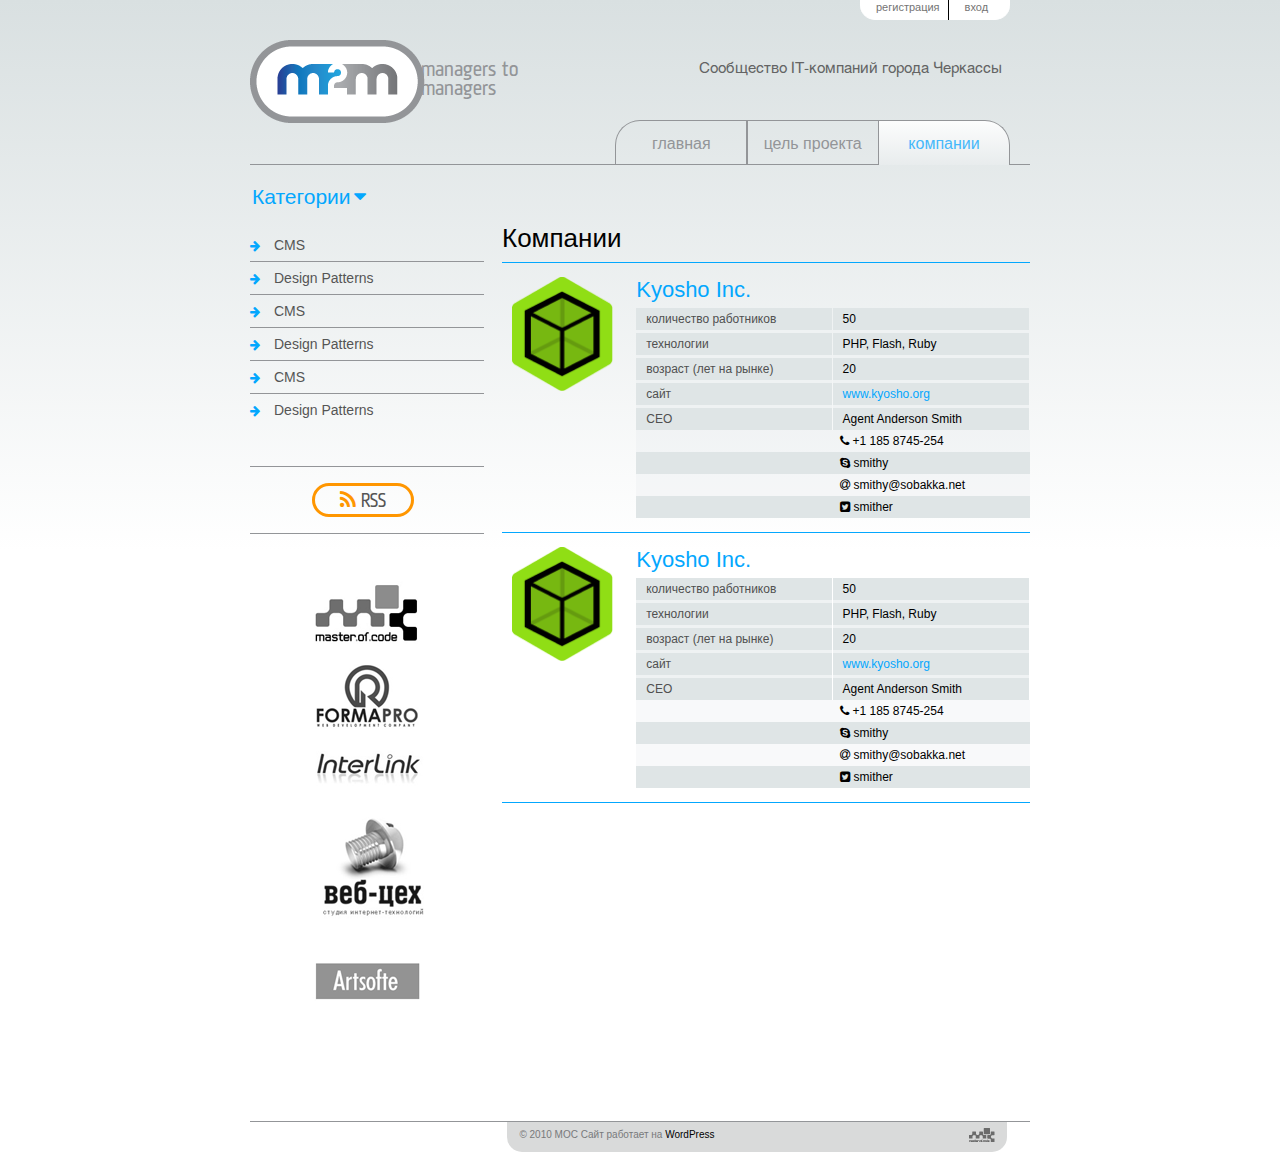
<file: company-page.html>
<!DOCTYPE html>
<html lang="ru">
  <head>
    <meta charset="UTF-8">
    <meta http-equiv="X-UA-Compatible" content="IE=Edge">
    <title>company</title>
    <link rel="stylesheet" href="css/font-awesome.min.css"/>
    <link href="css/screen.css" media="screen" rel="stylesheet" type="text/css" />
    <link href="css/print.css" media="print" rel="stylesheet" type="text/css" />
    <!--[if IE]>
    <link href="css/ie.css" media="screen, projection" rel="stylesheet" type="text/css"/>
    <![endif]-->
    <script src="js/jquery-3.1.1.min.js"></script>
    <script src="js/script.js"></script>
  </head>
  <body>
    <header class="main-header">
      <div class="authorization">
        <ul class="reg-area">
          <li class="login">
            <a id="reg-trigger" href="#">
              регистрация
            </a>
            <div id="reg-content">
              <form action="#">
                <fieldset class="inputs">
                  <ul class="reg-list">
                    <li><input id="first-name" type="text" name="first-name" placeholder="имя" required></li>
                    <li><input id="last-name" type="text" name="last-name" placeholder="фамилия" required></li>
                    <li><input id="email" type="email" name="email" placeholder="email" required></li>
                    <li><input id="company" type="text" name="company" placeholder="компания" required></li>
                    <li><input id="position" type="text" name="position" placeholder="должность" required></li>
                  </ul>
                </fieldset>
                <input id="submit-registration" class="reg-submit" type="submit" value="⮠">
              </form>
              <div class="wrapper-avatar">
                <img class="avatar" src="img/avatar.png" alt="avatar">
                <a class="dl-photo" href="#">загрузить фото</a>
              </div>
            </div>
          </li>
          <li class="login">
            <a id="login-trigger" href="#">
              вход
            </a>
            <div id="login-content">
              <form action="#">
                <fieldset class="inputs">
                  <ul class="authorization-input">
                    <li><input id="username" type="email" name="Email" placeholder="логин" required></li>
                    <li><input id="password" type="password" name="Password" placeholder="*****" required></li>
                    <li><input id="submit-authorization" class="submit-authorization" type="submit" value="⮠"></li>
                  </ul>
                </fieldset>
              </form>
            </div>
          </li>
        </ul>
      </div>
      <h1>
        <a href="#">
          <img class="logo" src="img/logo.png" alt="logo">
          <span class="sub-logo">managers to managers</span>
        </a>
      </h1>
      <p class="community">Сообщество IT-компаний города Черкассы</p>
    </header>
    <nav class="main-nav">
      <ul class="btn">
        <li class="home-page-button"><a href="index.html">главная</a></li>
        <li class="goal-button"><a href="goal-page.html">цель проекта</a></li>
        <li class="company-button-active"><a class="active-btn" href="#">компании</a></li>
      </ul>
    </nav>
    <div class="wrapper">
      <aside class="sidebar">
        <a href="#"><h2 class="head">Категории</h2></a>
        <ul class="side-nav">
          <li><a href="#">CMS</a></li>
          <li><a href="#">Design Patterns</a></li>
          <li><a href="#">CMS</a></li>
          <li><a href="#">Design Patterns</a></li>
          <li><a href="#">CMS</a></li>
          <li><a href="#">Design Patterns</a></li>
        </ul>
        <div class="rss-wrapper">
          <a class="rss" href="#"><i class="fa fa-rss" aria-hidden="true"></i> RSS</a>
        </div>
        <ul class="side-links">
          <li><a href="#"><img src="img/moc.png" alt="master-of-code"></a></li>
          <li><a href="#"><img src="img/fp.png" alt="forma-pro"></a></li>
          <li><a href="#"><img src="img/il.png" alt="inter-link"></a></li>
          <li><a href="#"><img src="img/wc.png" alt="web-ceh"></a></li>
          <li><a href="#"><img src="img/as.png" alt="alt-soft-a"></a></li>
        </ul>
      </aside>
    <main class="main-content">
      <h2 class="content-header">Компании</h2>
      <ul class="pages">
        <li>
          <a href="#"><img class="company-logo" src="img/cube.png" alt="company-logo"></a>
          <div class="container">
            <h3 class="company-name">Kyosho Inc.</h3>
            <dl class="company-form">
              <dt class="text-grey">количество работников</dt>
              <dd>50</dd>
              <dt class="text-grey">технологии</dt>
              <dd>PHP, Flash, Ruby</dd>
              <dt class="text-grey">возраст (лет на рынке)</dt>
              <dd>20</dd>
              <dt class="text-grey">сайт</dt>
              <dd><a class="text-blue" href="#">www.kyosho.org</a></dd>
              <dt class="text-grey">CEO</dt>
              <dd>Agent Anderson Smith</dd>
            </dl>
            <dl class="contacts-form">
              <dt></dt>
              <dd>
                <a class="text-black" href="tel:+11858745254"> +1 185 8745-254</a>
              </dd>
              <dd>
                <a class="text-black" href="skype:smithy?call">smithy</a>
              </dd>
              <dd>
                <a class="text-black" href="mailto:smithy@sobakka.net">smithy@sobakka.net</a>
              </dd>
              <dd>
                <a class="text-black" href="https://twitter.com/intent/tweet?screen_name=@smither">smither</a>
              </dd>
            </dl>
          </div>
        </li>
        <li>
          <a href="#"><img class="company-logo" src="img/cube.png" alt="company-logo"></a>
          <div class="container">
            <h3 class="company-name">Kyosho Inc.</h3>
            <dl class="company-form">
              <dt class="text-grey">количество работников</dt>
              <dd>50</dd>
              <dt class="text-grey">технологии</dt>
              <dd>PHP, Flash, Ruby</dd>
              <dt class="text-grey">возраст (лет на рынке)</dt>
              <dd>20</dd>
              <dt class="text-grey">сайт</dt>
              <dd><a class="text-blue" href="#">www.kyosho.org</a></dd>
              <dt class="text-grey">CEO</dt>
              <dd>Agent Anderson Smith</dd>
            </dl>
            <dl class="contacts-form">
              <dt></dt>
              <dd>
                <a class="text-black" href="tel:+11858745254"> +1 185 8745-254</a>
              </dd>
              <dd>
                <a class="text-black" href="skype:smithy?call">smithy</a>
              </dd>
              <dd>
                <a class="text-black" href="mailto:smithy@sobakka.net">smithy@sobakka.net</a>
              </dd>
              <dd>
                <a class="text-black" href="https://twitter.com/intent/tweet?screen_name=@smither">smither</a>
              </dd>
            </dl>
          </div>
        </li>
      </ul>
    </main>
    </div>
    <footer class="main-footer">
      <div class="footer-wrapper">
        <p>© 2010 MOC  Сайт работает на <span class="text-black">WordPress</span></p>
        <a href="#"><img src="img/sub-moc.png" alt="master-of-code"></a>
      </div>
    </footer>
  </body>
</html>
</file>
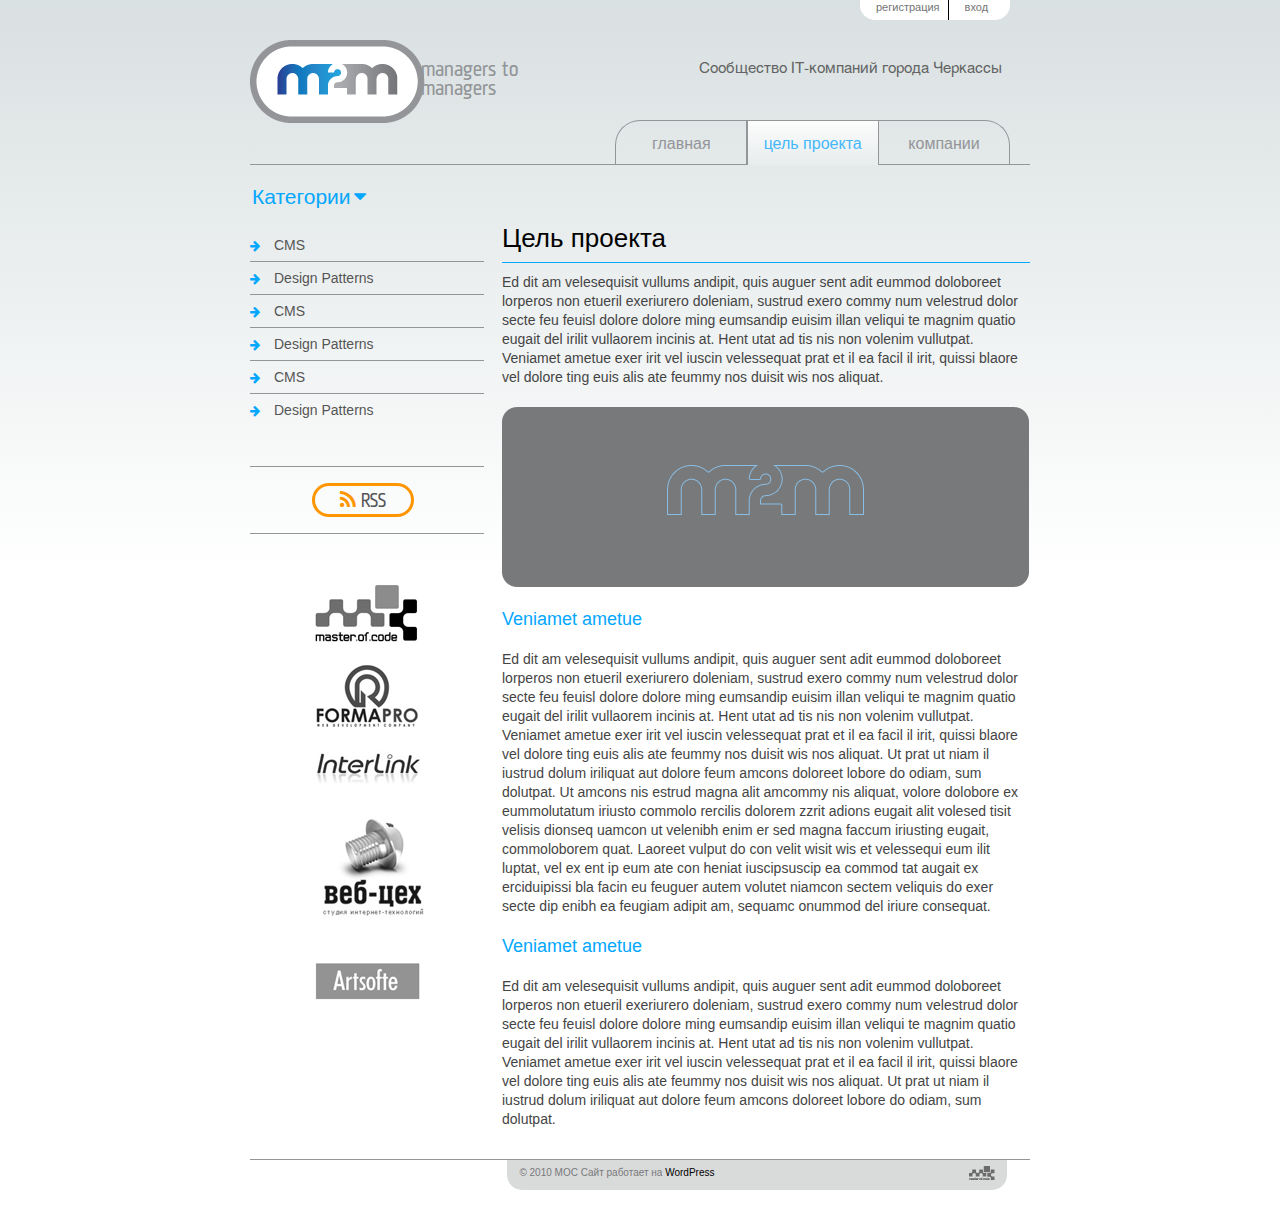
<file: goal-page.html>
<!DOCTYPE html>
<html lang="zxx">
  <head>
    <meta charset="UTF-8">
    <meta http-equiv="X-UA-Compatible" content="IE=Edge">
    <title>project-goal</title>
    <link rel="stylesheet" href="css/font-awesome.min.css"/>
    <link href="css/screen.css" media="screen" rel="stylesheet" type="text/css" />
    <link href="css/print.css" media="print" rel="stylesheet" type="text/css" />
    <!--[if IE]>
    <link href="css/ie.css" media="screen" rel="stylesheet" type="text/css"/>
    <![endif]-->
    <script src="js/jquery-3.1.1.min.js"></script>
    <script src="js/script.js"></script>
  </head>
  <body>
    <header class="main-header">
      <div class="authorization">
        <ul class="reg-area">
          <li class="login">
            <a id="reg-trigger" href="#">
              регистрация
            </a>
            <div id="reg-content">
              <form action="#">
                <fieldset class="inputs">
                  <ul class="reg-list">
                    <li><input id="first-name" type="text" name="first-name" placeholder="имя" required></li>
                    <li><input id="last-name" type="text" name="last-name" placeholder="фамилия" required></li>
                    <li><input id="email" type="email" name="email" placeholder="email" required></li>
                    <li><input id="company" type="text" name="company" placeholder="компания" required></li>
                    <li><input id="position" type="text" name="position" placeholder="должность" required></li>
                  </ul>
                </fieldset>
                <input id="submit-registration" class="reg-submit" type="submit" value="⮠">
              </form>
              <div class="wrapper-avatar">
                <img class="avatar" src="img/avatar.png" alt="avatar">
                <a class="dl-photo" href="#">загрузить фото</a>
              </div>
            </div>
          </li>
          <li class="login">
            <a id="login-trigger" href="#">
              вход
            </a>
            <div id="login-content">
              <form action="#">
                <fieldset class="inputs">
                  <ul class="authorization-input">
                    <li><input id="username" type="email" name="Email" placeholder="логин" required></li>
                    <li><input id="password" type="password" name="Password" placeholder="*****" required></li>
                    <li><input id="submit-authorization" class="submit-authorization" type="submit" value="⮠"></li>
                  </ul>
                </fieldset>
              </form>
            </div>
          </li>
        </ul>
      </div>
      <h1>
        <a href="#">
          <img class="logo" src="img/logo.png" alt="logo">
          <span class="sub-logo">managers to managers</span>
        </a>
      </h1>
      <p class="community">Сообщество IT-компаний города Черкассы</p>
    </header>
    <nav class="main-nav">
      <ul class="btn">
        <li class="home-page-button"><a href="index.html">главная</a></li>
        <li class="goal-button-active"><a class="active-btn" href="#">цель проекта</a></li>
        <li class="company-button"><a href="company-page.html">компании</a></li>
      </ul>
    </nav>
    <div class="wrapper">
      <aside class="sidebar">
        <a href="#"><h2 class="head">Категории</h2></a>
        <ul class="side-nav">
          <li><a href="#">CMS</a></li>
          <li><a href="#">Design Patterns</a></li>
          <li><a href="#">CMS</a></li>
          <li><a href="#">Design Patterns</a></li>
          <li><a href="#">CMS</a></li>
          <li><a href="#">Design Patterns</a></li>
        </ul>
        <div class="rss-wrapper">
          <a class="rss" href="#"><i class="fa fa-rss" aria-hidden="true"></i> RSS</a>
        </div>
        <ul class="side-links">
          <li><a href="#"><img src="img/moc.png" alt="master-of-code"></a></li>
          <li><a href="#"><img src="img/fp.png" alt="forma-pro"></a></li>
          <li><a href="#"><img src="img/il.png" alt="inter-link"></a></li>
          <li><a href="#"><img src="img/wc.png" alt="web-ceh"></a></li>
          <li><a href="#"><img src="img/as.png" alt="alt-soft-a"></a></li>
        </ul>
      </aside>
      <main class="main-content">
        <h2 class="content-header">Цель проекта</h2>
        <article class="project-goal">
          <p>Ed dit am velesequisit vullums andipit, quis auguer sent adit eummod doloboreet lorperos non etueril exeriurero doleniam, sustrud exero commy num velestrud dolor secte feu feuisl dolore dolore ming eumsandip euisim illan veliqui te magnim quatio eugait del irilit vullaorem incinis at. Hent utat ad tis nis non volenim vullutpat. Veniamet ametue exer irit vel iuscin velessequat prat et il ea facil il irit, quissi blaore vel dolore ting euis alis ate feummy nos duisit wis nos aliquat.</p>
          <img src="img/m2m-logo-grey.png" alt="m2m-logo">
          <h3>Veniamet ametue</h3>
          <p>Ed dit am velesequisit vullums andipit, quis auguer sent adit eummod doloboreet lorperos non etueril exeriurero doleniam, sustrud exero commy num velestrud dolor secte feu feuisl dolore dolore ming eumsandip euisim illan veliqui te magnim quatio eugait del irilit vullaorem incinis at. Hent utat ad tis nis non volenim vullutpat. Veniamet ametue exer irit vel iuscin velessequat prat et il ea facil il irit, quissi blaore vel dolore ting euis alis ate feummy nos duisit wis nos aliquat. Ut prat ut niam il iustrud dolum iriliquat aut dolore feum amcons doloreet lobore do odiam, sum dolutpat. Ut amcons nis estrud magna alit amcommy nis aliquat, volore dolobore ex eummolutatum iriusto commolo rercilis dolorem zzrit adions eugait alit volesed tisit velisis dionseq uamcon ut velenibh enim er sed magna faccum iriusting eugait, commoloborem quat. Laoreet vulput do con velit wisit wis et velessequi eum ilit luptat, vel ex ent ip eum ate con heniat iuscipsuscip ea commod tat augait ex erciduipissi bla facin eu feuguer autem volutet niamcon sectem veliquis do exer secte dip enibh ea feugiam adipit am, sequamc onummod del iriure consequat.</p>
          <h3>Veniamet ametue</h3>
          <p>Ed dit am velesequisit vullums andipit, quis auguer sent adit eummod doloboreet lorperos non etueril exeriurero doleniam, sustrud exero commy num velestrud dolor secte feu feuisl dolore dolore ming eumsandip euisim illan veliqui te magnim quatio eugait del irilit vullaorem incinis at. Hent utat ad tis nis non volenim vullutpat. Veniamet ametue exer irit vel iuscin velessequat prat et il ea facil il irit, quissi blaore vel dolore ting euis alis ate feummy nos duisit wis nos aliquat. Ut prat ut niam il iustrud dolum iriliquat aut dolore feum amcons doloreet lobore do odiam, sum dolutpat.</p>
        </article>
      </main>
    </div>
    <footer class="main-footer">
      <div class="footer-wrapper">
        <p>© 2010 MOC  Сайт работает на <span class="text-black">WordPress</span></p>
        <a href="#"><img src="img/sub-moc.png" alt="master-of-code"></a>
      </div>
    </footer>
  </body>
</html>
</file>
<file: css/screen.css>
/* Welcome to Compass.
 * In this file you should write your main styles. (or centralize your imports)
 * Import this file using the following HTML or equivalent:
 * <link href="/stylesheets/screen.css" media="screen, projection" rel="stylesheet" type="text/css" /> */
/* line 5, C:/Ruby23-x64/lib/ruby/gems/2.3.0/gems/compass-core-1.0.3/stylesheets/compass/reset/_utilities.scss */
html, body, div, span, applet, object, iframe,
h1, h2, h3, h4, h5, h6, p, blockquote, pre,
a, abbr, acronym, address, big, cite, code,
del, dfn, em, img, ins, kbd, q, s, samp,
small, strike, strong, sub, sup, tt, var,
b, u, i, center,
dl, dt, dd, ol, ul, li,
fieldset, form, label, legend,
table, caption, tbody, tfoot, thead, tr, th, td,
article, aside, canvas, details, embed,
figure, figcaption, footer, header, hgroup,
menu, nav, output, ruby, section, summary,
time, mark, audio, video {
  margin: 0;
  padding: 0;
  border: 0;
  font: inherit;
  font-size: 100%;
  vertical-align: baseline;
}

/* line 22, C:/Ruby23-x64/lib/ruby/gems/2.3.0/gems/compass-core-1.0.3/stylesheets/compass/reset/_utilities.scss */
html {
  line-height: 1;
}

/* line 24, C:/Ruby23-x64/lib/ruby/gems/2.3.0/gems/compass-core-1.0.3/stylesheets/compass/reset/_utilities.scss */
ol, ul {
  list-style: none;
}

/* line 26, C:/Ruby23-x64/lib/ruby/gems/2.3.0/gems/compass-core-1.0.3/stylesheets/compass/reset/_utilities.scss */
table {
  border-collapse: collapse;
  border-spacing: 0;
}

/* line 28, C:/Ruby23-x64/lib/ruby/gems/2.3.0/gems/compass-core-1.0.3/stylesheets/compass/reset/_utilities.scss */
caption, th, td {
  text-align: left;
  font-weight: normal;
  vertical-align: middle;
}

/* line 30, C:/Ruby23-x64/lib/ruby/gems/2.3.0/gems/compass-core-1.0.3/stylesheets/compass/reset/_utilities.scss */
q, blockquote {
  quotes: none;
}
/* line 103, C:/Ruby23-x64/lib/ruby/gems/2.3.0/gems/compass-core-1.0.3/stylesheets/compass/reset/_utilities.scss */
q:before, q:after, blockquote:before, blockquote:after {
  content: "";
  content: none;
}

/* line 32, C:/Ruby23-x64/lib/ruby/gems/2.3.0/gems/compass-core-1.0.3/stylesheets/compass/reset/_utilities.scss */
a img {
  border: none;
}

/* line 116, C:/Ruby23-x64/lib/ruby/gems/2.3.0/gems/compass-core-1.0.3/stylesheets/compass/reset/_utilities.scss */
article, aside, details, figcaption, figure, footer, header, hgroup, main, menu, nav, section, summary {
  display: block;
}

@font-face {
  font-family: 'AFKlampenborg';
  src: url("../fonts/AFKlampenborg/AFKlampenborg.otf") format("opentype"), url("../fonts/AFKlampenborg/AFKlampenborg.woff") format("woff"), url("../fonts/AFKlampenborg/AFKlampenborg.ttf") format("truetype"), url("../fonts/AFKlampenborg/AFKlampenborg.svg#AFKlampenborg") format("svg"), url("../fonts/AFKlampenborg/AFKlampenborg.eot") format("embedded-opentype");
  font-weight: normal;
  font-style: normal;
}
@font-face {
  font-family: 'Helios';
  src: url("../fonts/Helios/Helios.otf") format("opentype"), url("../fonts/Helios/Helios.woff") format("woff"), url("../fonts/Helios/Helios.ttf") format("truetype"), url("../fonts/Helios/Helios.svg#Helios") format("svg"), url("../fonts/Helios/Helios.eot") format("embedded-opentype");
  font-weight: normal;
  font-style: normal;
}
/* line 39, ../sass/screen.scss */
a:link, a:visited, a:hover, a:active {
  text-decoration: none;
}

/* line 44, ../sass/screen.scss */
.text-grey {
  color: #505050;
}

/* line 48, ../sass/screen.scss */
.text-blue {
  color: #03a7fe;
}

/* line 52, ../sass/screen.scss */
.text-black {
  color: #000;
}

/* line 56, ../sass/screen.scss */
body {
  font-family: 'Arial', sans-serif;
  font-size: 12px;
  line-height: 1;
  background: linear-gradient(to bottom, #e8eced 0%, #e8eced 0%, #d9e0e1 0%, white 47%, white 100%);
}

/* line 63, ../sass/screen.scss */
* {
  box-sizing: border-box;
}

/* line 67, ../sass/screen.scss */
p, h1, h2, h3, h4, h5, h6, ul, ol {
  padding: 0;
  margin: 0;
}

/* line 72, ../sass/screen.scss */
.main-header, .header-wrapper, .main-nav, .sidebar, .main-content, .main-footer {
  width: 780px;
  margin: 0 auto;
}

/*
  Header stylization
*/
/* line 83, ../sass/screen.scss */
.main-header {
  position: relative;
}

/*
  Authorization/registration triggers
*/
/* line 92, ../sass/screen.scss */
.authorization .reg-area {
  position: relative;
  float: right;
  margin: 0 20px 0 0;
  padding: 0;
  width: 150px;
  height: 20px;
  background: #fff;
  list-style: none;
  border-bottom: 1px solid #fff;
  -moz-border-radius: 0 0 15px 15px;
  -webkit-border-radius: 0 0 15px 15px;
  border-radius: 0 0 15px 15px;
}
/* line 106, ../sass/screen.scss */
.authorization li {
  float: left;
  padding: 0 8px 0 16px;
  text-align: center;
}
/* line 111, ../sass/screen.scss */
.authorization .login {
  border-right: 1px solid #000;
}
/* line 113, ../sass/screen.scss */
.authorization .login:last-child {
  border: none;
}
/* line 117, ../sass/screen.scss */
.authorization #reg-trigger, .authorization #login-trigger {
  display: block;
  height: 20px;
  text-decoration: none;
  font: 400 11px/14px "Arial";
  color: #747474;
}
/* line 124, ../sass/screen.scss */
.authorization #reg-trigger:hover, .authorization #login-trigger:hover {
  color: #45b8fb;
}
/* line 128, ../sass/screen.scss */
.authorization .login #reg-trigger.active, .authorization .login #login-trigger.active {
  color: #45b8fb;
}

/*
  Authorization/registration content area
*/
/* line 139, ../sass/screen.scss */
.authorization #reg-content, .authorization #login-content {
  position: absolute;
  top: 20px;
  right: 0;
  padding: 15px;
  display: none;
  background: #fff;
  -moz-border-radius: 15px 15px 15px 15px;
  -webkit-border-radius: 15px 15px 15px 15px;
  border-radius: 15px 15px 15px 15px;
  z-index: 999;
}
/* line 152, ../sass/screen.scss */
.authorization li #reg-content, .authorization li #login-content {
  right: 0;
  width: 450px;
}

/*
  Registration-form stylization
*/
/* line 163, ../sass/screen.scss */
.authorization li #reg-content form {
  float: left;
  width: 250px;
}

/* line 168, ../sass/screen.scss */
.reg-list {
  display: inline-block;
}

/* line 173, ../sass/screen.scss */
.inputs .reg-list input {
  padding: 10px 5px;
  margin: 0 0 5px 0;
  width: 228px;
  background: #d5f1fa;
  border: none;
  -moz-border-radius: 5px;
  -webkit-border-radius: 5px;
  border-radius: 5px;
}
/* line 184, ../sass/screen.scss */
.inputs input::-webkit-input-placeholder, .inputs input::-moz-placeholder {
  color: #72b1d7;
}

/*
  Avatar-block stylization
*/
/* line 194, ../sass/screen.scss */
.wrapper-avatar {
  display: inline-block;
  width: 140px;
}
/* line 197, ../sass/screen.scss */
.wrapper-avatar .dl-photo {
  margin: 4px 0 40px 0;
  padding: 8px 0;
  display: block;
  width: 132px;
  font: 400 14px "Arial";
  text-align: center;
  text-decoration: none;
  border: 3px solid #00a5ff;
  border-radius: 15px;
  color: #00a8ff;
}
/* line 209, ../sass/screen.scss */
.wrapper-avatar .avatar {
  width: 132px;
}

/*
  Registration submit-button stylization
*/
/* line 218, ../sass/screen.scss */
.reg-submit {
  position: absolute;
  right: 46px;
  bottom: 15px;
  padding: 7px 0;
  display: block;
  width: 54px;
  background-color: #00a8ff;
  border: none;
  border-radius: 5px;
  color: #fff;
  cursor: pointer;
}

/*
  Authorization-form stylization
*/
/* line 236, ../sass/screen.scss */
.inputs .forgot-password {
  float: right;
  color: #747474;
}
/* line 239, ../sass/screen.scss */
.inputs .forgot-password:hover {
  color: #45b8fb;
}

/* line 245, ../sass/screen.scss */
.inputs .authorization-input {
  display: inline-block;
}
/* line 247, ../sass/screen.scss */
.inputs .authorization-input li {
  padding: 8px;
  margin: 0;
}
/* line 251, ../sass/screen.scss */
.inputs .authorization-input input {
  padding: 10px 5px;
  margin: 0 0 5px 0;
  width: 152px;
  background: #d5f1fa;
  border: none;
  -moz-border-radius: 5px;
  -webkit-border-radius: 5px;
  border-radius: 5px;
}
/* line 261, ../sass/screen.scss */
.inputs .authorization-input .submit-authorization {
  padding: 7px 10px;
  width: 54px;
  background-color: #00a8ff;
  border: none;
  border-radius: 5px;
  color: #fff;
  cursor: pointer;
}

/*
  Header logo stylization
*/
/* line 277, ../sass/screen.scss */
.main-header .logo {
  margin-top: 40px;
}
/* line 280, ../sass/screen.scss */
.main-header .sub-logo {
  position: absolute;
  left: 171px;
  top: 59px;
  width: 101px;
  font: 22px/19px "AFKlampenborg";
  font-weight: 500;
  color: #939598;
}
/* line 289, ../sass/screen.scss */
.main-header .community {
  position: absolute;
  right: 28px;
  top: 60px;
  font: 400 15px "Helios";
  color: #646464;
}

/*
  Navigation stylization
*/
/* line 303, ../sass/screen.scss */
.main-nav {
  margin-top: -6px;
  border-bottom: 1px solid #939598;
}
/* line 306, ../sass/screen.scss */
.main-nav .btn {
  text-align: right;
  padding-right: 20px;
  height: 45px;
  border-top: 1px solid transparent;
}
/* line 311, ../sass/screen.scss */
.main-nav .btn li {
  padding-top: 14px;
  display: inline-block;
  width: 132px;
  height: 45px;
  text-align: center;
  cursor: pointer;
}
/* line 318, ../sass/screen.scss */
.main-nav .btn li:hover {
  background: linear-gradient(to bottom, rgba(255, 255, 255, 0.9) 0%, #e8eced 100%);
}
/* line 322, ../sass/screen.scss */
.main-nav .btn .home-page-button {
  border: 1px solid #939598;
  border-top-left-radius: 25px;
  border-bottom: none;
}
/* line 327, ../sass/screen.scss */
.main-nav .btn .goal-button {
  margin-left: -4px;
  border: 1px solid #939598;
  border-bottom: none;
}
/* line 332, ../sass/screen.scss */
.main-nav .btn .company-button-active {
  margin-left: -4px;
  background: linear-gradient(to bottom, rgba(255, 255, 255, 0.9) 0%, #e8eced 100%);
  border: 1px solid #939598;
  border-bottom: none;
  border-top-right-radius: 25px;
}
/* line 339, ../sass/screen.scss */
.main-nav .btn a {
  display: block;
  height: 100%;
  font: 400 16px "Arial";
  color: #939598;
}
/* line 345, ../sass/screen.scss */
.main-nav .btn .active-btn {
  color: #45b8fb;
}

/*
  Wrapper for main-content+sidebar stylization
*/
/* line 356, ../sass/screen.scss */
.wrapper {
  width: 780px;
  margin: 0 auto;
  display: block;
}

/*
  Sidebar stylization
*/
/* line 366, ../sass/screen.scss */
.sidebar {
  float: left;
  width: 30%;
}
/* line 369, ../sass/screen.scss */
.sidebar .head {
  margin: 20px 2px;
  font: 400 21px "Arial";
  color: #03a7fe;
}
/* line 373, ../sass/screen.scss */
.sidebar .head:after {
  padding-left: 3px;
  content: "\f0d7";
  font-family: "FontAwesome", sans-serif;
  color: #03a7fe;
}
/* line 381, ../sass/screen.scss */
.sidebar .side-nav li {
  padding: 8px 0;
  border-top: 1px solid #939598;
}
/* line 384, ../sass/screen.scss */
.sidebar .side-nav li:first-child {
  border-top: none;
}
/* line 387, ../sass/screen.scss */
.sidebar .side-nav li:before {
  padding-right: 14px;
  content: "\f061";
  font-family: "FontAwesome", sans-serif;
  color: #03a7fe;
}
/* line 394, ../sass/screen.scss */
.sidebar .side-nav a {
  font: 400 14px "Arial";
  color: #555;
}
/* line 399, ../sass/screen.scss */
.sidebar .rss-wrapper {
  margin: 40px 0;
  padding: 16px 0 16px 62px;
  display: inline-block;
  width: 234px;
  border-top: 1px solid #939598;
  border-bottom: 1px solid #939598;
}
/* line 406, ../sass/screen.scss */
.sidebar .rss-wrapper .rss {
  padding: 3px 0;
  display: block;
  width: 102px;
  font: 500 20px "AFKlampenborg";
  text-align: center;
  border: 3px solid #ff9600;
  border-radius: 50px;
  color: #555;
}
/* line 407, ../sass/screen.scss */
.sidebar .rss-wrapper .rss .fa-rss {
  color: #ff9600;
}
/* line 420, ../sass/screen.scss */
.sidebar .side-links {
  margin-bottom: 110px;
  width: 234px;
}
/* line 423, ../sass/screen.scss */
.sidebar .side-links li {
  padding: 5px 0;
  text-align: center;
  -webkit-filter: grayscale(100%);
  filter: grayscale(100%);
}
/* line 428, ../sass/screen.scss */
.sidebar .side-links li:hover {
  -webkit-filter: none;
  filter: none;
}

/*
  Content stylization
*/
/* line 440, ../sass/screen.scss */
.main-content {
  margin-top: 58px;
  padding-left: 18px;
  float: left;
  width: 70%;
}
/* line 445, ../sass/screen.scss */
.main-content .content-header {
  margin-bottom: 8px;
  font: 400 26px "Arial";
  color: #010101;
}
/* line 450, ../sass/screen.scss */
.main-content .pages li {
  padding: 14px 0;
  border-top: 1px solid #03a7fe;
}
/* line 453, ../sass/screen.scss */
.main-content .pages li:last-child {
  padding: 14px 0;
  border-top: 1px solid #03a7fe;
  border-bottom: 1px solid #03a7fe;
}
/* line 459, ../sass/screen.scss */
.main-content .company-logo {
  display: inline-block;
  width: 21%;
  padding-right: 10px;
  margin: 0 10px;
  vertical-align: top;
}
/* line 466, ../sass/screen.scss */
.main-content .container {
  display: inline-block;
  width: calc(79% - 30px);
  vertical-align: top;
}
/* line 470, ../sass/screen.scss */
.main-content .container .company-name {
  margin-bottom: 5px;
  font: 400 22px "Arial";
  color: #03a7fe;
}
/* line 475, ../sass/screen.scss */
.main-content .container .company-form {
  display: block;
  width: 394px;
  margin: 0 auto;
}
/* line 479, ../sass/screen.scss */
.main-content .container .company-form dd {
  display: inline-block;
  width: calc(197px - 1px);
  padding: 5px 10px;
  background: #dfe5e6;
  border-top: 3px solid rgba(255, 255, 255, 0.5);
}

/* line 490, ../sass/screen.scss */
dt {
  display: inline-block;
  width: calc(197px - 1px);
  padding: 5px 10px;
  background: #dfe5e6;
  border-top: 3px solid rgba(255, 255, 255, 0.5);
}

/* line 501, ../sass/screen.scss */
.main-content .container .company-form dt:first-child {
  border-top: none;
}
/* line 504, ../sass/screen.scss */
.main-content .container .company-form dd {
  margin-left: -3px;
}
/* line 505, ../sass/screen.scss */
.main-content .container .company-form dd:nth-child(2) {
  border-top: none;
}
/* line 511, ../sass/screen.scss */
.main-content .container .contacts-form {
  width: 394px;
  margin: 0 auto;
}
/* line 516, ../sass/screen.scss */
.main-content .pages .contacts-form dt {
  display: none;
}
/* line 519, ../sass/screen.scss */
.main-content .pages .contacts-form dd {
  display: inline-block;
  width: 394px;
  padding: 5px 0 5px 51%;
  background: #dfe5e6;
}
/* line 524, ../sass/screen.scss */
.main-content .pages .contacts-form dd:nth-child(even) {
  background: rgba(223, 229, 230, 0.21);
}
/* line 527, ../sass/screen.scss */
.main-content .pages .contacts-form dd:nth-child(2):before {
  padding-left: 3px;
  content: "\f095";
  font-family: "FontAwesome", sans-serif;
  color: #000;
}
/* line 533, ../sass/screen.scss */
.main-content .pages .contacts-form dd:nth-child(3):before {
  padding-left: 3px;
  content: "\f17e";
  font-family: "FontAwesome", sans-serif;
  color: #000;
}
/* line 539, ../sass/screen.scss */
.main-content .pages .contacts-form dd:nth-child(4):before {
  padding-left: 3px;
  content: "\f1fa";
  font-family: "FontAwesome", sans-serif;
  color: #000;
}
/* line 545, ../sass/screen.scss */
.main-content .pages .contacts-form dd:nth-child(5):before {
  padding-left: 3px;
  content: "\f081";
  font-family: "FontAwesome", sans-serif;
  color: #000;
}

/*
  Footer stylization
*/
/* line 558, ../sass/screen.scss */
.main-footer {
  margin-bottom: 20px;
  border-top: 1px solid #939598;
  clear: both;
}
/* line 562, ../sass/screen.scss */
.main-footer .footer-wrapper {
  padding: 6px 12px 0;
  margin-left: 33%;
  width: 500px;
  height: 30px;
  background-color: #d9dada;
  border-radius: 0 0 15px 15px;
}
/* line 569, ../sass/screen.scss */
.main-footer .footer-wrapper p {
  display: inline-block;
  font: 400 10px "Arial";
  color: #78797b;
  text-align: left;
}
/* line 575, ../sass/screen.scss */
.main-footer .footer-wrapper a {
  float: right;
  display: inline-block;
}

/*
  Goals-page stylization
*/
/* line 587, ../sass/screen.scss */
.main-nav .btn .company-button {
  margin-left: -4px;
  border: 1px solid #939598;
  border-bottom: none;
  border-top-right-radius: 25px;
}
/* line 593, ../sass/screen.scss */
.main-nav .btn .goal-button-active {
  margin-left: -4px;
  border: 1px solid #939598;
  border-bottom: none;
  background: linear-gradient(to bottom, rgba(255, 255, 255, 0.9) 0%, #e8eced 100%);
}

/* line 601, ../sass/screen.scss */
.main-content .project-goal {
  border-top: 1px solid #03a7fe;
  padding: 10px 0;
}
/* line 604, ../sass/screen.scss */
.main-content .project-goal p {
  font: 400 14px/19px "Arial";
  color: #444;
  margin-bottom: 20px;
}
/* line 609, ../sass/screen.scss */
.main-content .project-goal h3 {
  margin: 20px 0;
  font: 400 18px "Arial";
  color: #03a7fe;
}

/*
  Home-page stylization
*/
/* line 620, ../sass/screen.scss */
.main-nav .btn .home-page-button-active {
  margin-left: -4px;
  border: 1px solid #939598;
  border-bottom: none;
  background: linear-gradient(to bottom, rgba(255, 255, 255, 0.9) 0%, #e8eced 100%);
  border-top-left-radius: 25px;
}

/* line 628, ../sass/screen.scss */
.main-content .home-pages .post-body {
  font: 400 14px/19px "Arial";
  color: #444;
  margin-bottom: 20px;
}
/* line 629, ../sass/screen.scss */
.main-content .home-pages .post-body a {
  text-decoration: underline;
  color: #03a7fe;
}
/* line 636, ../sass/screen.scss */
.main-content .home-pages .post-body .post-head {
  border-top: 1px solid #03a7fe;
  padding: 10px 0;
}
/* line 639, ../sass/screen.scss */
.main-content .home-pages .post-body .post-head p {
  display: inline-block;
}
/* line 642, ../sass/screen.scss */
.main-content .home-pages .post-body .post-head time {
  float: right;
  color: #bfc2c2;
}
/* line 647, ../sass/screen.scss */
.main-content .home-pages .post-body footer p {
  margin-top: 20px;
  display: inline-block;
}
/* line 651, ../sass/screen.scss */
.main-content .home-pages .post-body .vote:before {
  padding-right: 3px;
  content: "\f111 \f111 \f111";
  font-family: "FontAwesome", sans-serif;
  color: #00a0ff;
}
/* line 657, ../sass/screen.scss */
.main-content .home-pages .post-body .grey-vote:before {
  margin-left: -3px;
  padding-right: 3px;
  content: "\f111 \f111";
  font-family: "FontAwesome", sans-serif;
  color: #bfc2c2;
}
/* line 664, ../sass/screen.scss */
.main-content .home-pages .post-body .prev-rec {
  margin-top: 40px;
  padding: 3px 0;
  display: block;
  width: 178px;
  font: 400 14px "Arial";
  text-align: center;
  text-decoration: none;
  border: 3px solid #00a5ff;
  border-radius: 50px;
  color: #000;
}
</file>
<file: css/print.css>
/* Welcome to Compass. Use this file to define print styles.
 * Import this file using the following HTML or equivalent:
 * <link href="/stylesheets/print.css" media="print" rel="stylesheet" type="text/css" /> */
</file>
<file: css/ie.css>
/* Welcome to Compass. Use this file to write IE specific override styles.
 * Import this file using the following HTML or equivalent:
 * <!--[if IE]>
 *   <link href="/stylesheets/ie.css" media="screen, projection" rel="stylesheet" type="text/css" />
 * <![endif]--> */
</file>
